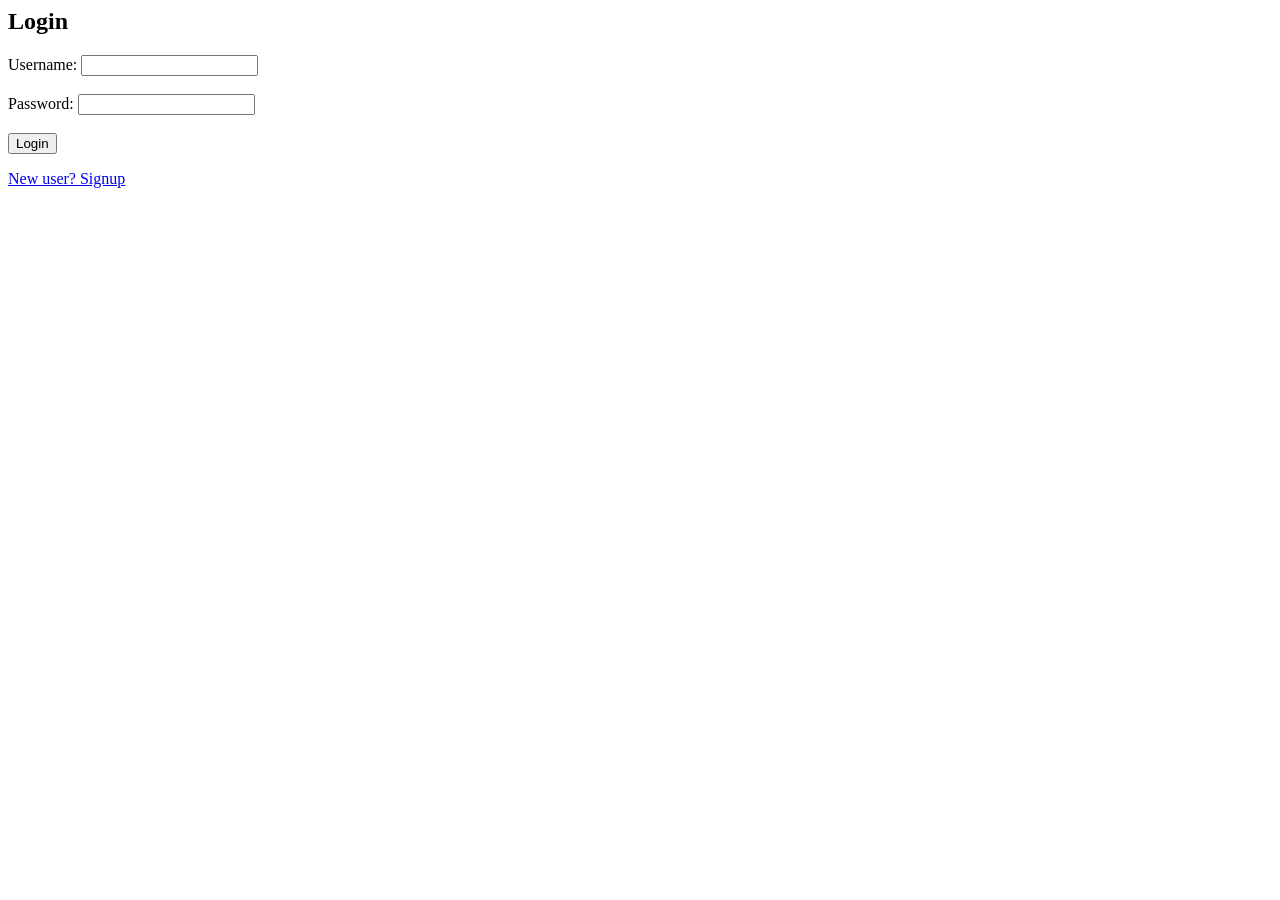
<file: templates/login.html>
<html>
<head>
<title>Login</title>
</head>
<body>

<h2>Login</h2>

<form method="POST">
Username:
<input type="text" name="username" required><br><br>

Password:
<input type="passwAord" name="password" required><br><br>

<button type="submit">Login</button>
</form>

<a href="/signup">New user? Signup</a>

</body>
</html>
</file>
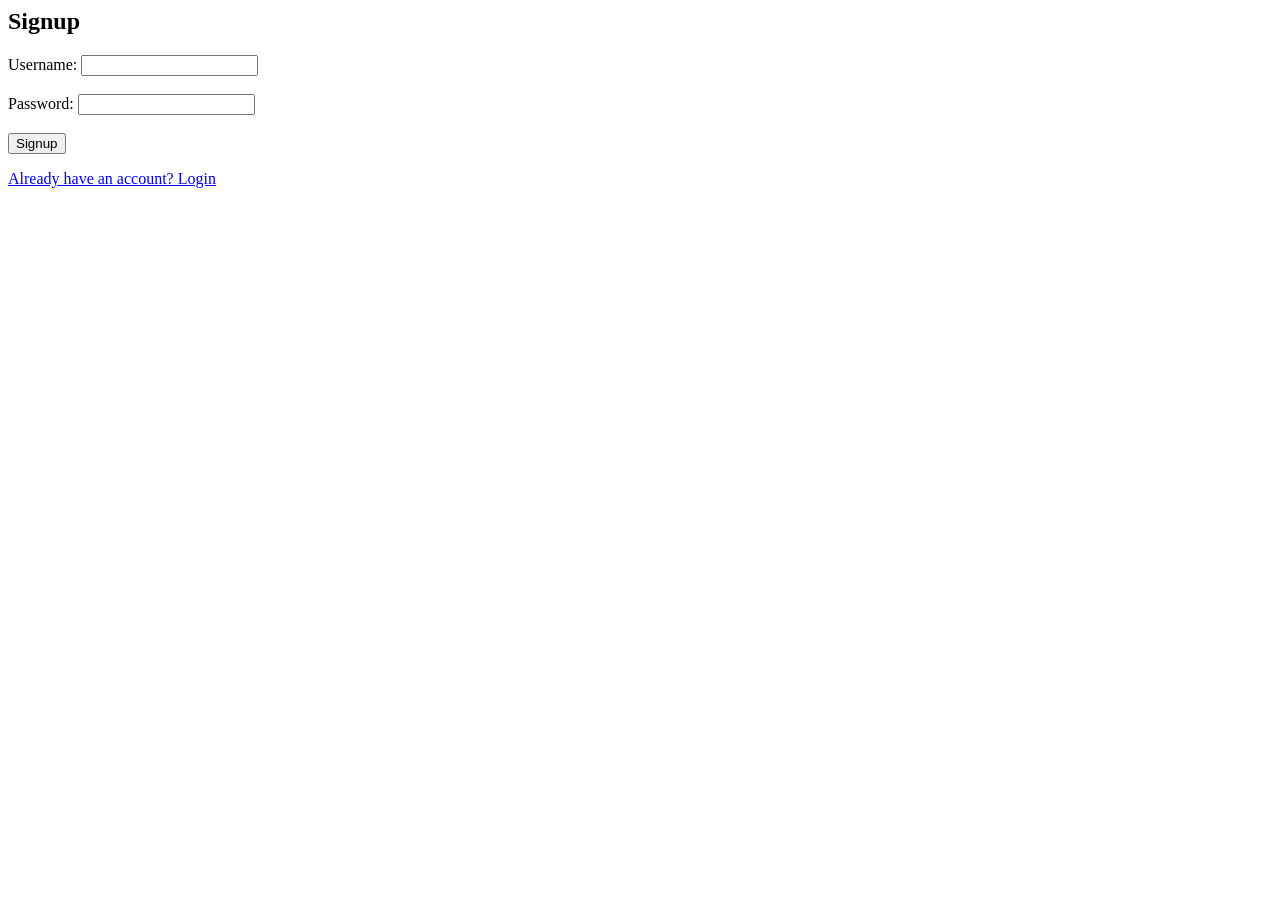
<file: templates/signup.html>
<html>
<head>
<title>Signup</title>
</head>
<body>

<h2>Signup</h2>

<form method="POST">
Username:
<input type="text" name="username" required><br><br>

Password:
<input type="password" name="password" required><br><br>

<button type="submit">Signup</button>
</form>

<a href="/login">Already have an account? Login</a>

</body>
</html>
</file>
